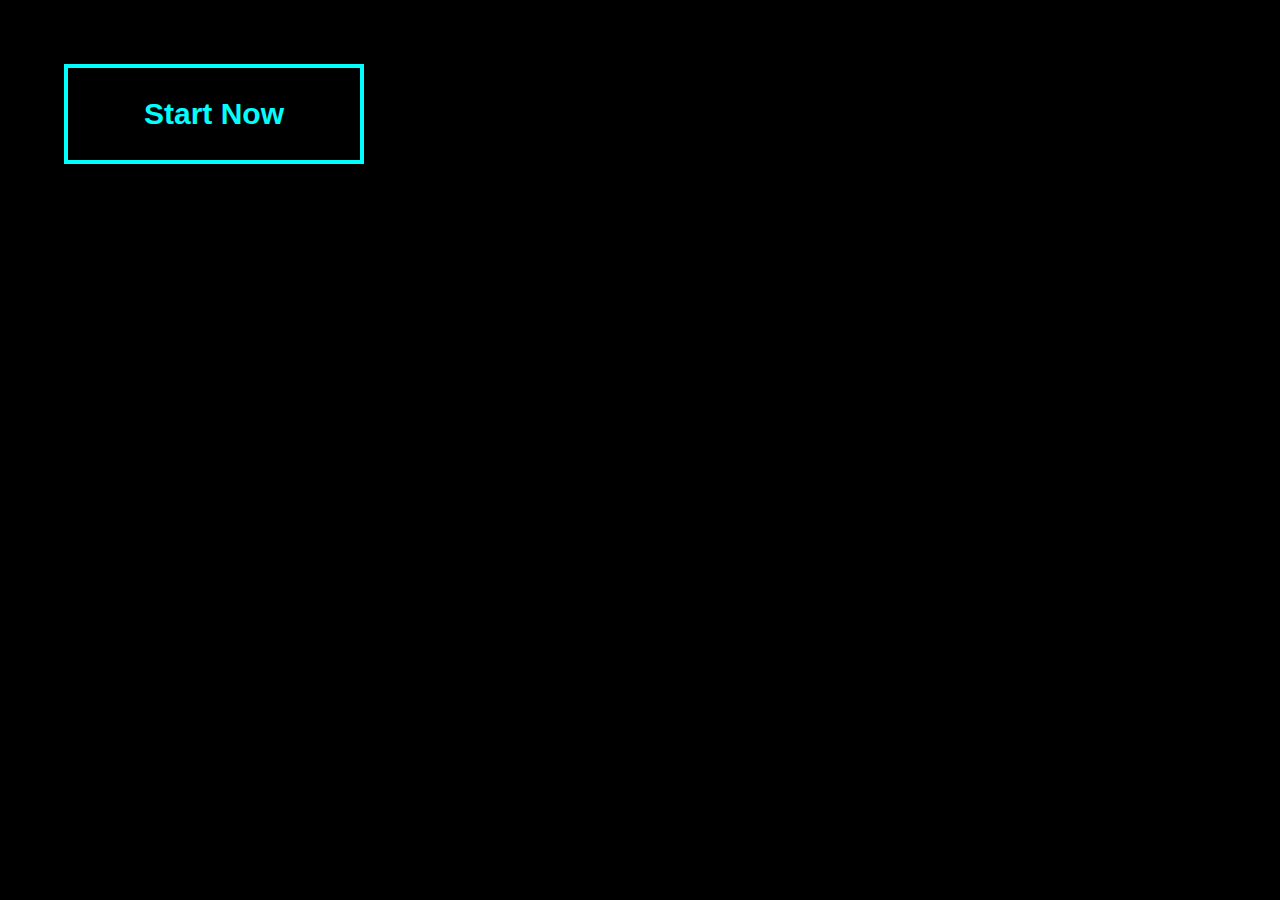
<file: javascript/animation/index.html>
<!DOCTYPE html>
<html lang="en">
<head>
    <meta charset="UTF-8">
    <meta name="viewport" content="width=device-width, initial-scale=1.0">
    <title>Document</title>
    <link rel="stylesheet" href="style.css">
</head>
<body>
    <!-- <div id="box"></div> -->
    <!-- <h1>Hello Dosto!</h1> -->
    <button>Start Now</button>

</body>
</html>
</file>
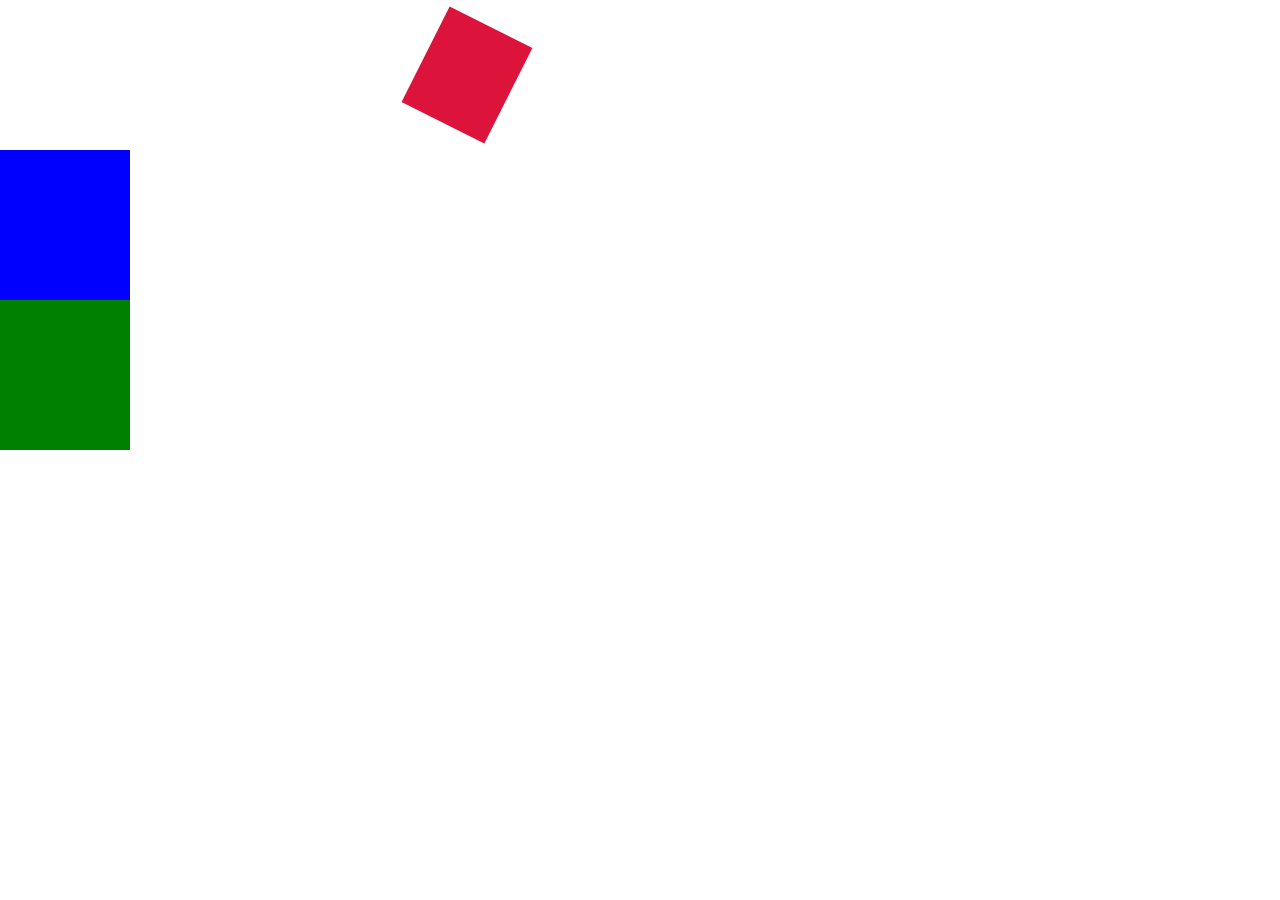
<file: javascript/GSAP/index.html>
<!DOCTYPE html>
<html lang="en">
<head>
    <meta charset="UTF-8">
    <meta name="viewport" content="width=device-width, initial-scale=1.0">
    <title>Document</title>
    <link rel="stylesheet" href="style.css">
</head>
<body>
   <div id="box1"></div>
   <div id="box2"></div>
   <div id="box3"></div>
   <script src="https://cdnjs.cloudflare.com/ajax/libs/gsap/3.12.5/gsap.min.js" integrity="sha512-7eHRwcbYkK4d9g/6tD/mhkf++eoTHwpNM9woBxtPUBWm67zeAfFC+HrdoE2GanKeocly/VxeLvIqwvCdk7qScg==" crossorigin="anonymous" referrerpolicy="no-referrer"></script> 
   <script src="script.js"></script>
</body>
</html>
</file>
<file: javascript/animation/style.css>
*{
    padding: 0;
    margin: 0;
}
html,body{
    height: 100%;
    width: 100%;
    box-sizing: border-box;
}
/* #box{
    width: 200px;
    height: 200px;
    background-color: red;
    position: absolute;
    animation-name: move;
    animation-delay: 1s;
    animation-duration: 3s;
}

@keyframes move {
    from{
        left: 0;
        background-color: red;
        rotate: 0;
    }
    to{
        left: 70%;
        background-color: blue;
        rotate: 360deg;
    }
    
} */

/* h1{
    font-size: 70px;
}
h1::after{
    content: "Hoo";
} */

body{
    background-color: black;
    padding: 5vw;
}
button{
    width: 300px;
    height: 100px;
    padding: 10px 20px;
    border: 4px solid cyan;
    color: cyan;
    background-color: transparent;
    font-size: 30px;
    font-weight: 600;
    position: relative;
    overflow: hidden;
    transition: all linear 0.3s;
}
button::after{
    content: "";
    width: 100px;
    height: 100px;
    border-radius: 50%;
    background-color: cyan;
    position: absolute;
    left: 50%;
    top: 50%; 
    transform: translate(-50%,-50%) scale(0);
    transition: all linear 0.5s;
    z-index: -1;
}
button:hover::after{
    width: 100%;
    transform: translate(-50%,-50%) scale(3);
}
button:hover{
    color: black;
    mix-blend-mode: difference;
}
</file>
<file: javascript/GSAP/style.css>
*{
    padding: 0;
    margin: 0;
    box-sizing: border-box;
}
html,body{
    width: 100%;
    height: 100%;
}

#box1{
    width: 130px;
    height: 150px;
    background-color: crimson;
}
#box2{
    width: 130px;
    height: 150px;
    background-color: blue;
}
#box3{
    width: 130px;
    height: 150px;
    background-color: green;
}
</file>
